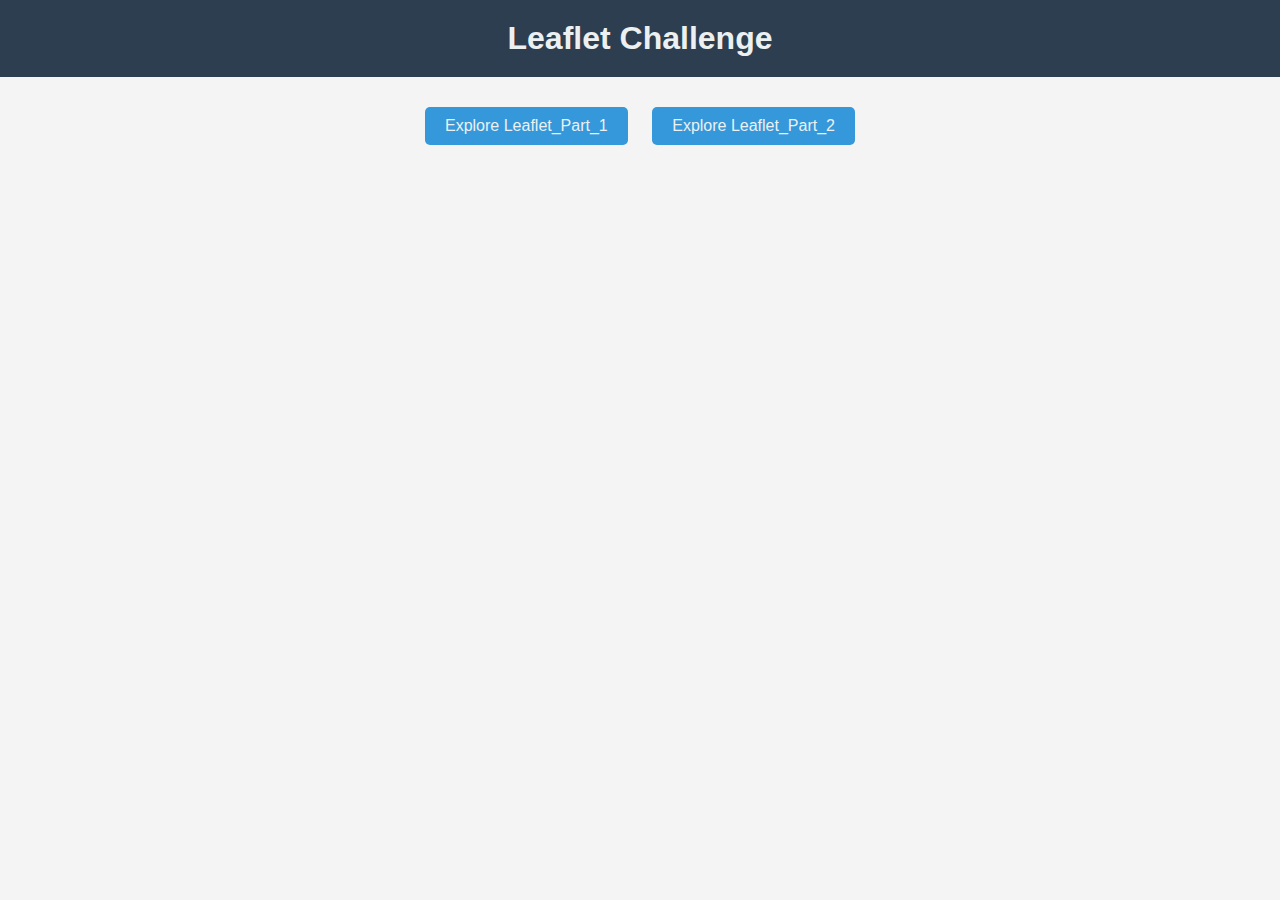
<file: index.html>
<!DOCTYPE html>
<html lang="en">

<head>
    <meta charset="UTF-8">
    <meta name="viewport" content="width=device-width, initial-scale=1.0">
    <title>Leaflet Challenge</title>
    <style>
        body {
            font-family: 'Arial', sans-serif;
            margin: 0;
            padding: 0;
            background-color: #f4f4f4;
            color: #333;
        }

        h1 {
            text-align: center;
            padding: 20px;
            background-color: #2c3e50;
            color: #ecf0f1;
            margin: 0;
        }

        div {
            text-align: center;
            margin-top: 20px;
        }

        button {
            padding: 10px 20px;
            font-size: 16px;
            margin: 10px;
            background-color: #3498db;
            color: #ecf0f1;
            border: none;
            cursor: pointer;
            border-radius: 5px;
            transition: background-color 0.3s;
        }

        button:hover {
            background-color: #2980b9;
        }

        iframe {
            width: 100%;
            height: 1090px;
            border: none;
            display: none;
        }
    </style>
</head>

<body>

    <h1><a href="https://github.com/AnyasorG/leaflet-challenge" target="_blank" style="color: #ecf0f1; text-decoration: none;">Leaflet Challenge</a></h1>

    <div>
        <button onclick="loadLeaflet('leaflet_Part_1')">Explore Leaflet_Part_1</button>
        <button onclick="loadLeaflet('leaflet_Part_2')">Explore Leaflet_Part_2</button>
    </div>

    <iframe id="leafletFrame"></iframe>

    <script>
        function loadLeaflet(part) {
            document.getElementById('leafletFrame').src = `${part}/index.html`;
            showLeaflet(part);
        }

        function showLeaflet(part) {
            document.querySelectorAll('iframe').forEach(function (map) {
                map.style.display = 'none';
            });

            document.getElementById('leafletFrame').style.display = 'block';
        }
    </script>

</body>

</html>
</file>
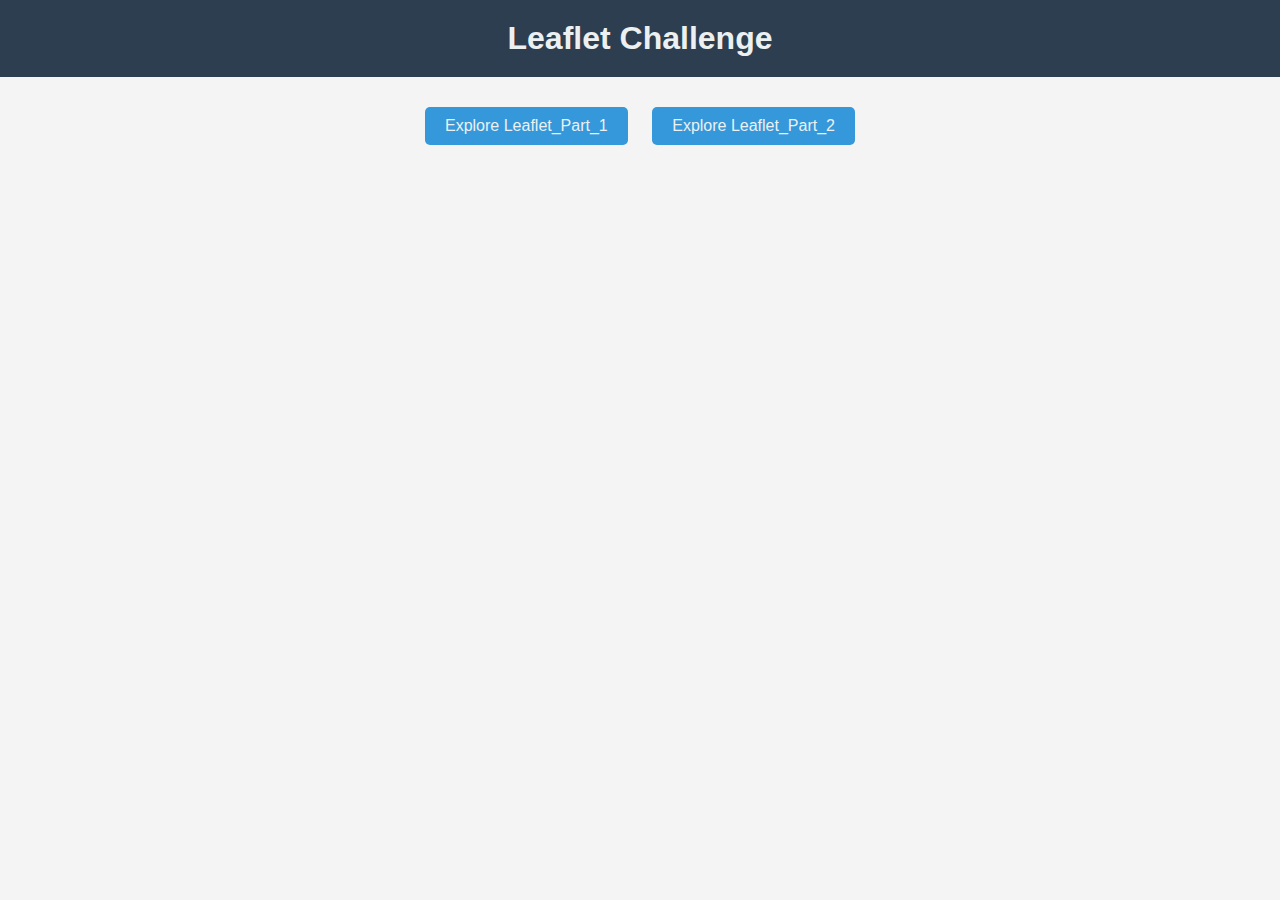
<file: main_index.html>
<!DOCTYPE html>
<html lang="en">

<head>
    <meta charset="UTF-8">
    <meta name="viewport" content="width=device-width, initial-scale=1.0">
    <title>Leaflet Challenge</title>
    <style>
        body {
            font-family: 'Arial', sans-serif;
            margin: 0;
            padding: 0;
            background-color: #f4f4f4;
            color: #333;
        }

        h1 {
            text-align: center;
            padding: 20px;
            background-color: #2c3e50;
            color: #ecf0f1;
            margin: 0;
        }

        div {
            text-align: center;
            margin-top: 20px;
        }

        button {
            padding: 10px 20px;
            font-size: 16px;
            margin: 10px;
            background-color: #3498db;
            color: #ecf0f1;
            border: none;
            cursor: pointer;
            border-radius: 5px;
            transition: background-color 0.3s;
        }

        button:hover {
            background-color: #2980b9;
        }

        iframe {
            width: 100%;
            height: 600px;
            border: none;
            display: none;
        }
    </style>
</head>

<body>

    <h1>Leaflet Challenge</h1>

    <div>
        <button onclick="loadLeaflet('Leaflet_Part_1')">Explore Leaflet_Part_1</button>
        <button onclick="loadLeaflet('Leaflet_Part_2')">Explore Leaflet_Part_2</button>
    </div>

    <iframe id="leafletFrame"></iframe>

    <script>
        function loadLeaflet(part) {
            document.getElementById('leafletFrame').src = `${part}/index.html`;
            showLeaflet(part);
        }

        function showLeaflet(part) {
            document.querySelectorAll('iframe').forEach(function (map) {
                map.style.display = 'none';
            });

            document.getElementById('leafletFrame').style.display = 'block';
        }
    </script>

</body>

</html>
</file>
